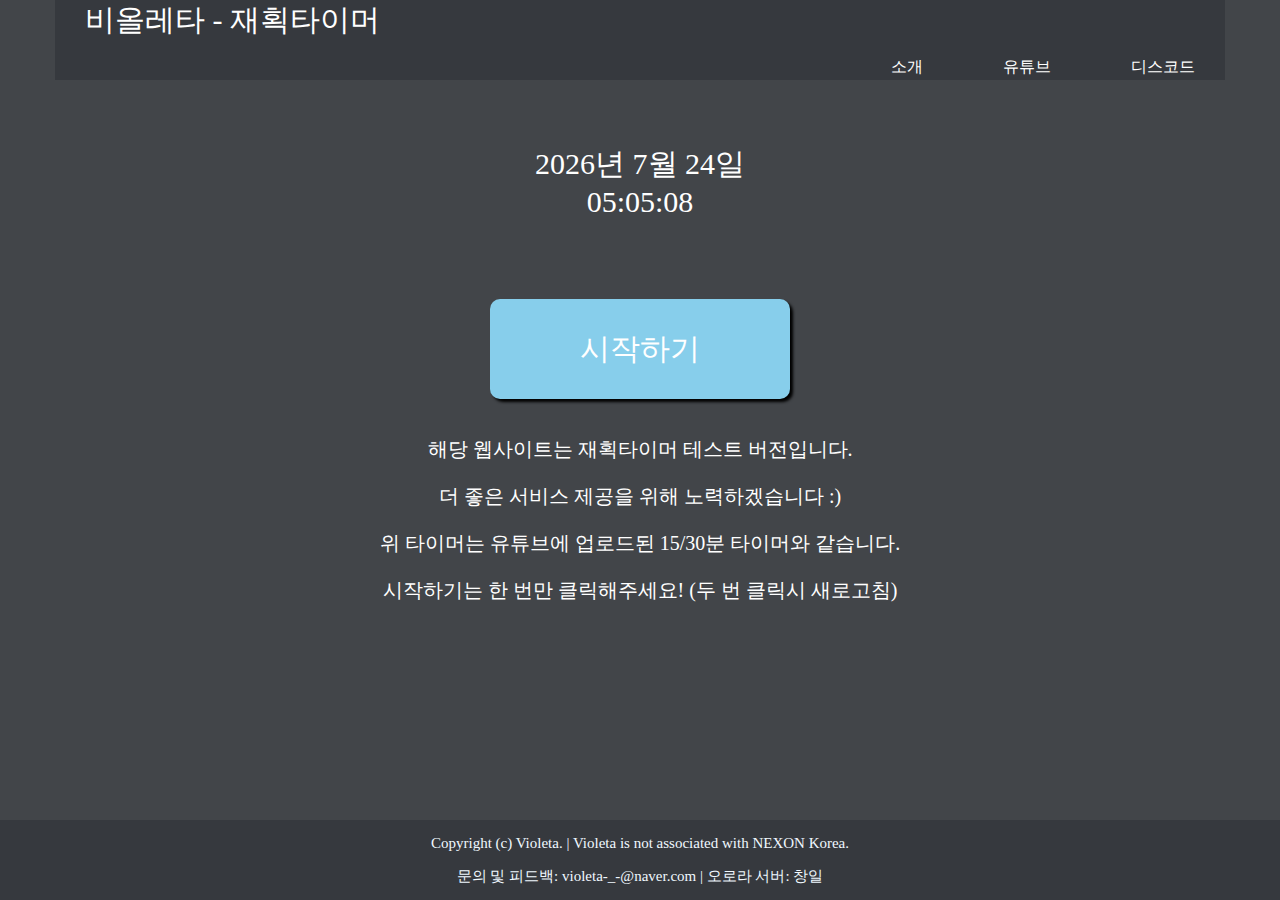
<file: index.html>
<!DOCTYPE html>
<html lang="ko">
<head>
    <meta charset="UTF-8">
    <meta name="viewport" content="width=device-width, initial-scale=1.0">
    <link rel="stylesheet" href="main.css">
    <link rel="stylesheet" href="date.css">
    <link rel="stylesheet" href="buttons.css">
    <link rel="stylesheet" href="uchat.css">
    <script src="date.js"></script>
    <script src="timer.js"></script>
    <script src="resize.js"></script>
    <link rel="shortcut icon" type="image/x-icon" href="./assets/violeta.png">

    <title>재획타이머 - 비올레타</title>
</head>
<body>
    <div class="bodywrapper">
        <div class="header">
            <a class="violetaLogo">비올레타 - 재획타이머</a>
            <nav>
                <ul class="menu">
                    <li><a href="#">소개</a></li>
                    <li><a href="https://www.youtube.com/c/비올레타" target="_blank">유튜브</a></li>
                    <li><a href="https://discord.gg/uRYR64664G" target="_blank">디스코드</a></li>
                </ul>
            </nav>
        </div>

    <div class='uchat'>
        <script async src="//client.uchat.io/uchat.js"></script>
        <u-chat id='vioChat' room='violeta' style="display:inline-block; width: 230px;; height: 550px;"></u-chat>
    </div>

        <div class="timer-content">
            <div class="date">
                <div class="dateTop">
                <div id="date" class="date"></div>
                <div id="time" class="time"></div>
                <div id='timer' class='timer'></div>
                </div>
                <div class="dateBottom">
                <input type="button" class='startBtn' id='startBtn' value="시작하기">
                <script src="timer.js"></script>
                </div>
            <a style="font-size: 20px;">해당 웹사이트는 재획타이머 테스트 버전입니다.</a>
            <p style="font-size: 20px;">더 좋은 서비스 제공을 위해 노력하겠습니다 :)</p>
            <p style="font-size: 20px;">위 타이머는 유튜브에 업로드된 15/30분 타이머와 같습니다.</p>
            <p style="font-size: 20px;">시작하기는 한 번만 클릭해주세요! (두 번 클릭시 새로고침)</p>

            </div>
        </div>
        <footer class="footer">
            <div class="footerText">Copyright (c) Violeta. | Violeta is not associated with NEXON Korea.<p> 문의 및 피드백: violeta-_-@naver.com | 오로라 서버: 창일</div>
        </footer>
    </div>


</body>
</html>
</file>
<file: main.css>
html, body {
    background-color: #424549;
    margin: auto;
    height: 100%;
    padding: 0px;
    position: relative;
}

.bodywrapper {
    min-height: 100%;
    width: 100%;
    position: relative;
}

.header {
    max-width: 1170px;
    height: 80px;
    margin: 0px auto;
    padding: 0px;
    position: relative;
	background: #36393e;
}


.violetaLogo {
    margin-left: 30px;
    font-size: 30px;
    color: white;
}

.menu {
    float: right;
}

.menu ul {
    padding-right: 0px;

}

.menu li {
    float: left;
    list-style: none;
    padding-left: 0px;
    font-size: 16px;
}

.menu a{
    padding: 0 30px 0 50px;
    display: block;
    color: white;
    text-decoration-line: none;
}

footer{
    background-color: #36393e;
    height: 80px;
    bottom: 0px;
    width: 100%;
    position: absolute;
}

.footerText{
    color: aliceblue;
    font-size: 15px;
    text-align: center;
    padding-top: 15px;
}

.timer-content {
    vertical-align: middle;
    margin-top: 5%;
}
</file>
<file: date.css>
.date{
    text-align: center;
    color: white;
    font-size: 30px;
}

#date{
    text-align: center;
    color: white;
}

#time{
    text-align: center;
    margin-bottom: 30px;
}

#timer{
    font-size: 100px;
}

.dateTop{
    margin-top: 0px;
    margin-bottom: 80px;
}

.dateBottom{
    margin-bottom: 30px;
}
</file>
<file: buttons.css>
.startBtn {
    background-color: skyblue;
    width: 300px;
    height: 100px;
    border: 0px;
    outline: 0;
    font-size: 30px;
    text-align: center;
    color: white;
    border-radius: 10px;
    box-shadow: 3px 3px 3px black;
}

#startBtn:active{
    margin-left: 5px;
    margin-top: 5px;
    box-shadow: none;
    transition-duration: 0.3s;
}
</file>
<file: uchat.css>
.uchat{
    position: absolute;
    padding-left: 5%;
    margin-top: 1%;
}
</file>
